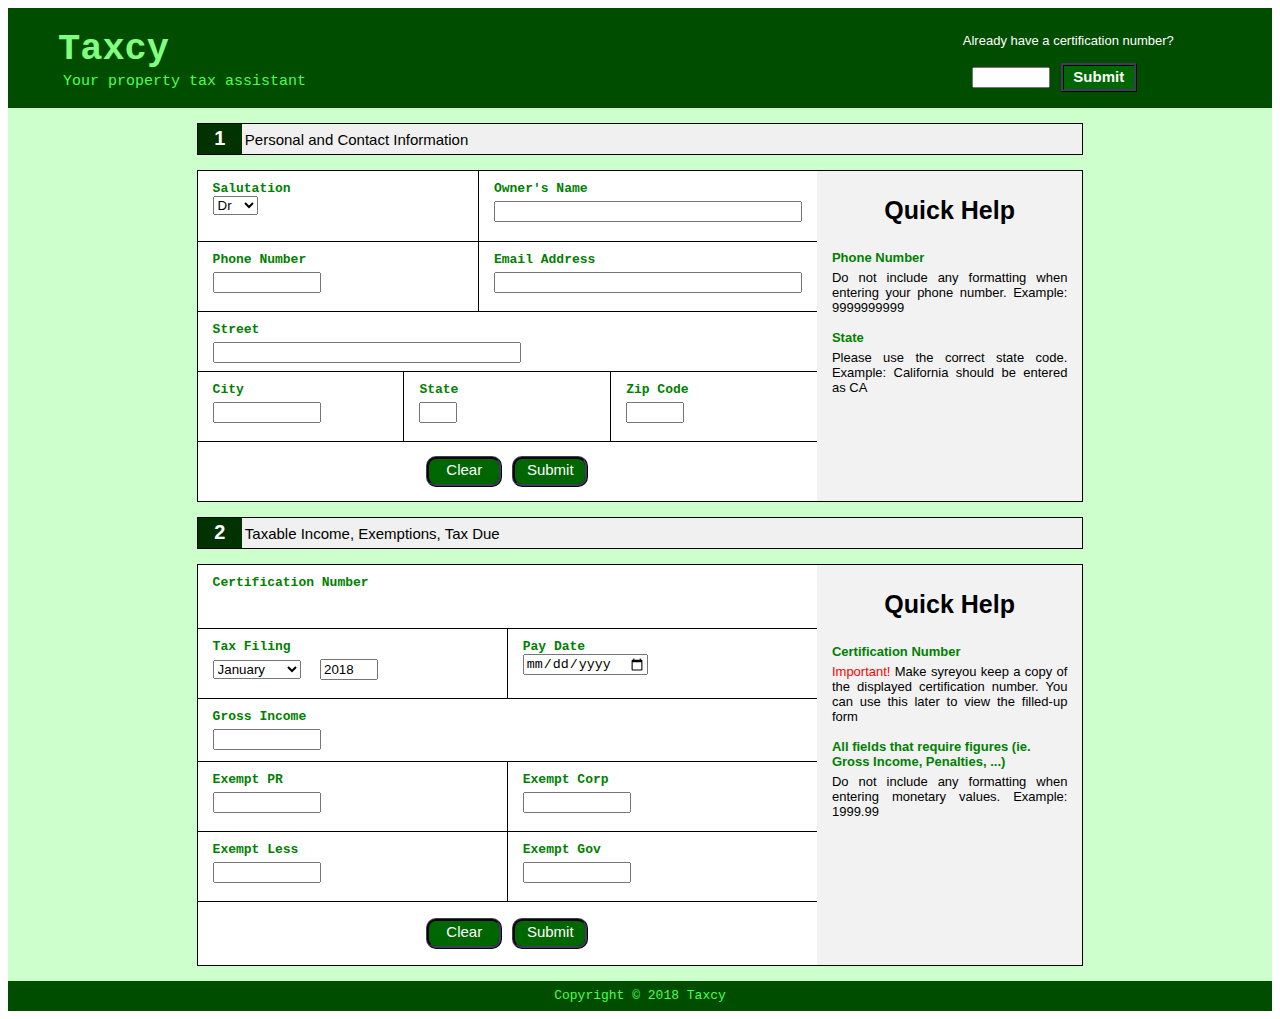
<file: src/main/resources/public/index.html>
<!DOCTYPE html>
<html lang="en">
    <head>
        <meta charset="UTF-8">
        <title>Taxcy</title>
        <script src="//ajax.googleapis.com/ajax/libs/jquery/2.1.1/jquery.min.js"></script>
        <script src="taxform.js"></script>
        <link rel="stylesheet" type="text/css" href="taxform.css">
    </head>
    <body>
        <header>
            <div id="page-header">
                <div id="page-title-container">
                    <p id="page-title">Taxcy</p>
                    <p id="page-title-content">Your property tax assistant</p>
                </div>
                <div id="page-cert-container">
                    <p id="certification-number-content">
                        Already have a certification number?
                    </p>
                    <table border="0" id="certification-number-object-table">
                        <tr>
                            <td style="text-align:center">
                                <input class="certification-number-object" type="text" id="certNum" value="">
                            </td>
                            <td>
                                <div class="outer-button">
                                    <a href="javascript:void(0)">
                                        <div class="button" id="certification-number-button">Submit</div>
                                    </a>
                                </div>
                            </td>
                        </tr>
                    </table>
                </div>
            </div>
        </header>
        <div id="form-background">
            <!-- BEGIN FORM 1 SECTION TITLE -->
            <div class="section-container">
                <div class="section-number-container">
                    <p class="section-number">1</p>
                </div>
                <div class="section-detail-container">
                    <p class="section-detail">Personal and Contact Information</p>
                </div>
            </div>
            <!-- END FORM 1 SECTION TITLE -->
            <!-- BEGIN FORM 1: PERSONAL AND CONTACT INFORMATION  -->
            <div id="form-contact-container">
                <!-- BEGIN TAX FORM -->
                <div class="form-object-container">

                    <div class="row-one-plus-element">
                        <div class="row-one-element element-border-right">
                            <p class="form-entry-label">Salutation</p>
                            <select style="margin-left:15px" id="salutation">
                                <option>Dr</option>
                                <option>Mr</option>
                                <option>Ms</option>
                                <option>Mrs</option>
                            </select>
                        </div>
                        <div class="row-one-element">
                            <p class="form-entry-label"><span id="errOwnerName" style="color:red">*</span>Owner's Name</p>
                            <input class="form-entry-object-long" type="text" id="ownerName" value="" required>
                        </div>
                    </div>

                    <div class="row-one-plus-element">
                        <div class="row-one-element element-border-top element-border-right">
                            <p class="form-entry-label"><span id="errPhoneNumber" style="color:red">*</span>Phone Number</p>
                            <input class="form-entry-object-medium" type="text" id="phoneNumber" value="" required>
                        </div>
                        <div class="row-one-element element-border-top">
                            <p class="form-entry-label"><span id="errEmail" style="color:red">*</span>Email Address</p>
                            <input class="form-entry-object-long" type="text" id="email" value="" required>
                        </div>
                    </div>

                    <div class="row-one-element element-border-top">
                        <p class="form-entry-label"><span id="errStreet" style="color:red">*</span>Street</p>
                        <input class="form-entry-object-long" type="text" id="street" value="" required>
                    </div>

                    <div id="row-csz-element">
                        <div class="row-one-element element-border-right element-border-top">
                            <p class="form-entry-label"><span id="errCity" style="color:red">*</span>City</p>
                            <input class="form-entry-object-medium" type="text" id="city" value="" required>
                        </div>
                        <div class="row-one-element element-border-right element-border-top">
                            <p class="form-entry-label"><span id="errState" style="color:red">*</span>State</p>
                            <input class="form-entry-object-very-short" type="text" id="state" value="" required>
                        </div>
                        <div class="row-one-element element-border-top">
                            <p class="form-entry-label"><span id="errZipCode" style="color:red">*</span>Zip Code</p>
                            <input class="form-entry-object-short" type="text" id="zipCode" value="" required>
                        </div>
                    </div>

                    <div class="button-row-element element-border-top">
                        <div class="outer-button">
                            <a href="javascript:void(0)">
                                <div class="button clear-submit-button" id="clear-page1">Clear</div>
                            </a>
                        </div>
                        <div class="outer-button" style="margin-left:10px">
                            <a href="javascript:void(0)">
                                <div class="button clear-submit-button" id="submit-page1">Submit</div>
                            </a>
                        </div>
                    </div>
                    
                </div>
                <!-- END TAX FORM -->
                <!-- BEGIN TAX FORM HELP -->
                <div class="form-help-container">
                    <p id="help-section-title">Quick Help</p>
                    <p class="help-title">Phone Number</p>
                    <p class="help-content">Do not include any formatting when entering your phone number.  Example: 9999999999</p>

                    <p class="help-title">State</p>
                    <p class="help-content">Please use the correct state code.  Example: California should be entered as CA</p>
                </div>
                <!-- END TAX FORM HELP -->
            </div>
            <!-- END FORM 1: PERSONAL AND CONTACT INFORMATION  -->
            <!-- BEGIN FORM 2 SECTION TITLE -->
            <div class="section-container">
                <div class="section-number-container">
                    <p class="section-number">2</p>
                </div>
                <div class="section-detail-container">
                    <p class="section-detail">Taxable Income, Exemptions, Tax Due</p>
                </div>
            </div>
            <!-- END FORM 2 SECTION TITLE -->
            <!-- BEGIN FORM 2: TAX AND INCOME INFORMATION -->
            <div id="form-tax-container">
                <!-- BEGIN TAX FORM -->
                <div class="form-tax-object-container">

                        <div class="row-one-element">
                            <p class="form-entry-label">Certification Number</p>
                            <p class="form-entry-label" id="certNumber"></p>
                        </div>

                    <div class="row-one-plus-element">
                        <div class="row-one-element element-border-top element-border-right">
                            <p class="form-entry-label">Tax Filing</p>
                            <select style="margin-left:15px" id="taxFilingMonth">
                                <option>January</option>
                                <option>February</option>
                                <option>March</option>
                                <option>April</option>
                                <option>May</option>
                                <option>June</option>
                                <option>July</option>
                                <option>August</option>
                                <option>September</option>
                                <option>October</option>
                                <option>November</option>
                                <option>December</option>
                            </select>
                            <input class="form-entry-object-short" type="text" id="taxFilingYear" value="2018"><span id="errTaxFilingYear" style="color:red">*</span>
                        </div>
                        <div class="row-one-element element-border-top">
                            <p class="form-entry-label"><span id="errPayDate" style="color:red">*</span>Pay Date</p>
                            <input type="date" id="payDate" style="width:120px;margin-left:15px">
                        </div>
                    </div>

                    <div class="row-one-element element-border-top">
                        <p class="form-entry-label"><span id="errGrossIncome" style="color:red">*</span>Gross Income</p>
                        <input class="form-entry-object-medium" type="text" id="grossIncome" value="">
                    </div>

                    <div class="row-one-plus-element">
                        <div class="row-one-element element-border-top element-border-right">
                            <p class="form-entry-label"><span id="errExemptPR" style="color:red">*</span>Exempt PR</p>
                            <input class="form-entry-object-medium" type="text" id="exemptPR" value="">
                        </div>
                        <div class="row-one-element element-border-top">
                            <p class="form-entry-label"><span id="errExemptCorp" style="color:red">*</span>Exempt Corp</p>
                            <input class="form-entry-object-medium" type="text" id="exemptCorp" value="">
                        </div>
                    </div>

                    <div class="row-one-plus-element">
                        <div class="row-one-element element-border-top element-border-right">
                            <p class="form-entry-label"><span id="errExemptLess" style="color:red">*</span>Exempt Less</p>
                            <input class="form-entry-object-medium" type="text" id="exemptLess" value="">
                        </div>
                        <div class="row-one-element element-border-top">
                            <p class="form-entry-label"><span id="errExemptGov" style="color:red">*</span>Exempt Gov</p>
                            <input class="form-entry-object-medium" type="text" id="exemptGov" value="">
                        </div>
                    </div>

                    <div class="button-row-element element-border-top">
                        <div class="outer-button">
                            <a href="javascript:void(0)">
                                <div class="button clear-submit-button" id="clear-page2">Clear</div>
                            </a>
                        </div>
                        <div class="outer-button" style="margin-left:10px">
                            <a href="javascript:void(0)">
                                <div class="button clear-submit-button" id="submit-page2">Submit</div>
                            </a>
                        </div>
                    </div>
                    
                </div>
                <!-- END TAX FORM -->
                <!-- BEGIN TAX FORM HELP -->
                <div class="form-help-tax-container">
                    <p id="help-section-title">Quick Help</p>
                    <p class="help-title">Certification Number</p>
                    <p class="help-content">
                        <span style="color:red">Important!</span> Make syreyou keep a copy of the displayed certification number.  You can use this later to view the filled-up form
                    </p>

                    <p class="help-title">All fields that require figures (ie. Gross Income, Penalties, ...)</p>
                    <p class="help-content">Do not include any formatting when entering monetary values.  Example: 1999.99</p>
                </div>
                <!-- END TAX FORM HELP -->
            </div>
            <!-- END FORM 2: TAX AND INCOME INFORMATION -->
        </div>
        <footer>
            <div id="page-footer">
                <p id="page-footer-content">Copyright &copy 2018 Taxcy</p>
            </div>
        </footer>
    </body>
</html>
</file>
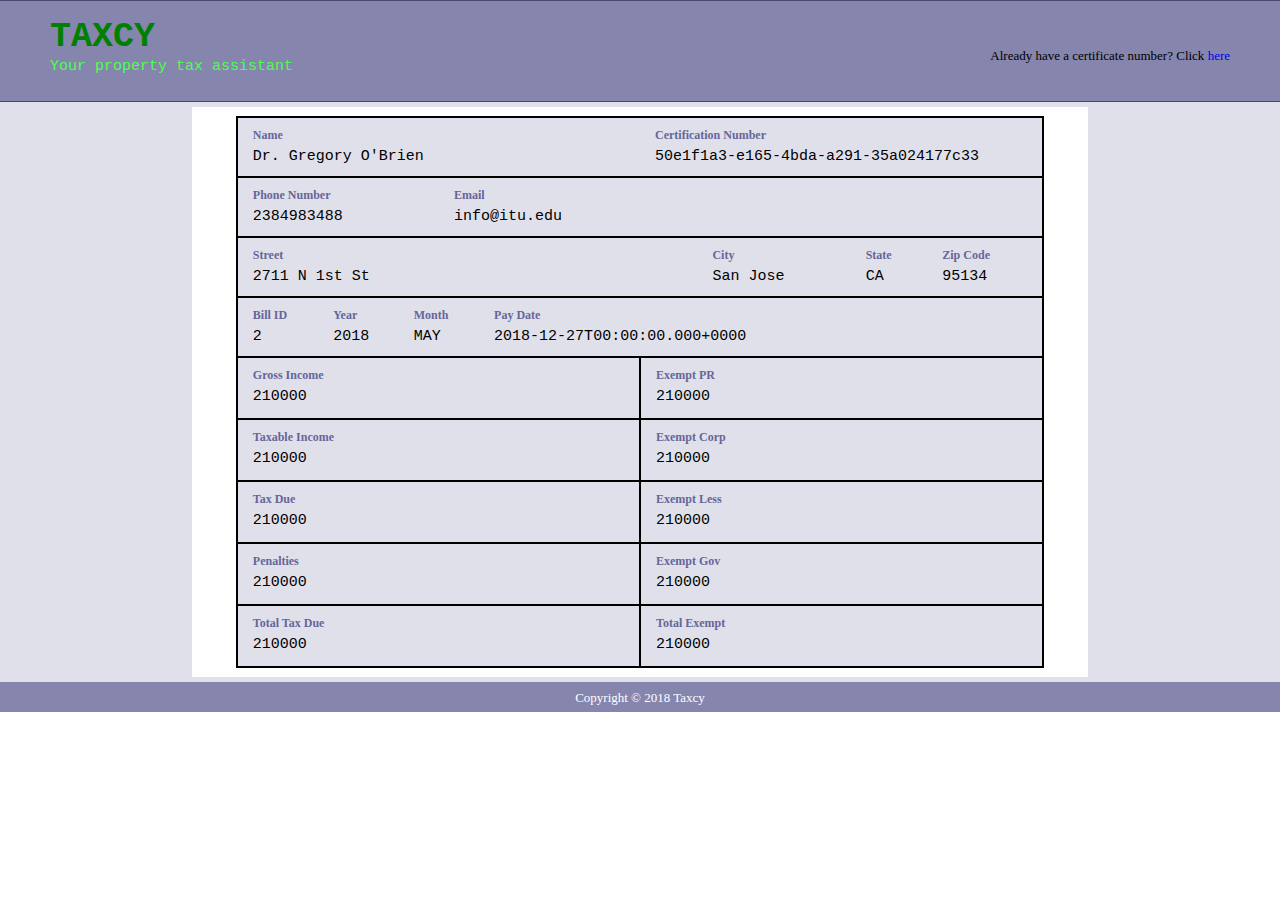
<file: src/main/resources/public/form.html>
<!DOCTYPE html>
<html lang="en">
    <head>
        <meta charset="UTF-8">
        <title>Taxcy</title>
        <script src="//ajax.googleapis.com/ajax/libs/jquery/2.1.1/jquery.min.js"></script>
        <script src="taxcy.js"></script>
        <link rel="stylesheet" type="text/css" href="form-style.css">
    </head>
    <body>
        <header>
            <section id="app-title-container">
                <p id="app-title-content">
                    <span id="app-title">TAXCY</span><br>
                    <span id="app-description">Your property tax assistant</span>
                </p>
            </section>
            <section id="app-certification-container">
                <p id="app-certification-content">
                    Already have a certificate number?  Click 
                    <a href="#">here</a>
                </p>
            </section>
        </header>
        <section id="body-background">
            <div id="form-container">
                <div class="step-container">
                    <div class="form-row form-row-flex">
                        <div class="form-column" style="width:50%">
                            <p class="label-label label-title">Name</p>
                            <p class="label-label label-detail">Dr. Gregory O'Brien</p>
                        </div>
                        <div class="form-column" style="width:50%">
                            <p class="label-label label-title">Certification Number</p>
                            <p class="label-label label-detail">50e1f1a3-e165-4bda-a291-35a024177c33</p>
                        </div>
                    </div>
                    <div class="form-row form-row-flex">
                        <div class="form-column" style="width:25%">
                            <p class="label-label label-title">Phone Number</p>
                            <p class="label-label label-detail">2384983488</p>
                        </div>
                        <div class="form-column" style="width:75%">
                            <p class="label-label label-title">Email</p>
                            <p class="label-label label-detail">info@itu.edu</p>
                        </div>
                    </div>
                    <div class="form-row form-row-flex">
                        <div class="form-column" style="width:60%">
                            <p class="label-label label-title">Street</p>
                            <p class="label-label label-detail">2711 N 1st St</p>
                        </div>
                        <div class="form-column" style="width:20%">
                            <p class="label-label label-title">City</p>
                            <p class="label-label label-detail">San Jose</p>
                        </div>
                        <div class="form-column" style="width:10%">
                            <p class="label-label label-title">State</p>
                            <p class="label-label label-detail">CA</p>
                        </div>
                        <div class="form-column" style="width:15%">
                            <p class="label-label label-title">Zip Code</p>
                            <p class="label-label label-detail">95134</p>
                        </div>
                    </div>
                    <div class="form-row form-row-flex">
                        <div class="form-column" style="width:10%">
                            <p class="label-label label-title">Bill ID</p>
                            <p class="label-label label-detail">2</p>
                        </div>
                        <div class="form-column" style="width:10%">
                            <p class="label-label label-title">Year</p>
                            <p class="label-label label-detail">2018</p>
                        </div>
                        <div class="form-column" style="width:10%">
                            <p class="label-label label-title">Month</p>
                            <p class="label-label label-detail">MAY</p>
                        </div>
                        <div class="form-column" style="width:70%">
                            <p class="label-label label-title">Pay Date</p>
                            <p class="label-label label-detail">2018-12-27T00:00:00.000+0000</p>
                        </div>
                    </div>
                    <div style="display:flex;flex-direction:row">
                        <div class="form-element-container">
                            <p class="label-label label-title">Gross Income</p>
                            <p class="label-label label-detail">210000</p>
                        </div>
                        <div class="form-element-container">
                            <p class="label-label label-title">Exempt PR</p>
                            <p class="label-label label-detail">210000</p>
                        </div>
                    </div>
                    <div style="display:flex;flex-direction:row">
                        <div class="form-element-container">
                            <p class="label-label label-title">Taxable Income</p>
                            <p class="label-label label-detail">210000</p>
                        </div>
                        <div class="form-element-container">
                            <p class="label-label label-title">Exempt Corp</p>
                            <p class="label-label label-detail">210000</p>
                        </div>
                    </div>
                    <div style="display:flex;flex-direction:row">
                        <div class="form-element-container">
                            <p class="label-label label-title">Tax Due</p>
                            <p class="label-label label-detail">210000</p>
                        </div>
                        <div class="form-element-container">
                            <p class="label-label label-title">Exempt Less</p>
                            <p class="label-label label-detail">210000</p>
                        </div>
                    </div>
                    <div style="display:flex;flex-direction:row">
                        <div class="form-element-container">
                            <p class="label-label label-title">Penalties</p>
                            <p class="label-label label-detail">210000</p>
                        </div>
                        <div class="form-element-container">
                            <p class="label-label label-title">Exempt Gov</p>
                            <p class="label-label label-detail">210000</p>
                        </div>
                    </div>
                    <div style="display:flex;flex-direction:row">
                        <div class="form-element-container">
                            <p class="label-label label-title">Total Tax Due</p>
                            <p class="label-label label-detail">210000</p>
                        </div>
                        <div class="form-element-container">
                            <p class="label-label label-title">Total Exempt</p>
                            <p class="label-label label-detail">210000</p>
                        </div>
                    </div>
                </div>
                <!-- <div class="form-row">Test</div> -->
            </div>
        </section>
        <input type="hidden" value="form" id="page">
        <footer>
            <p id="footer-content">Copyright &copy 2018 Taxcy</p>
        </footer>
    </body>
</html>
</file>
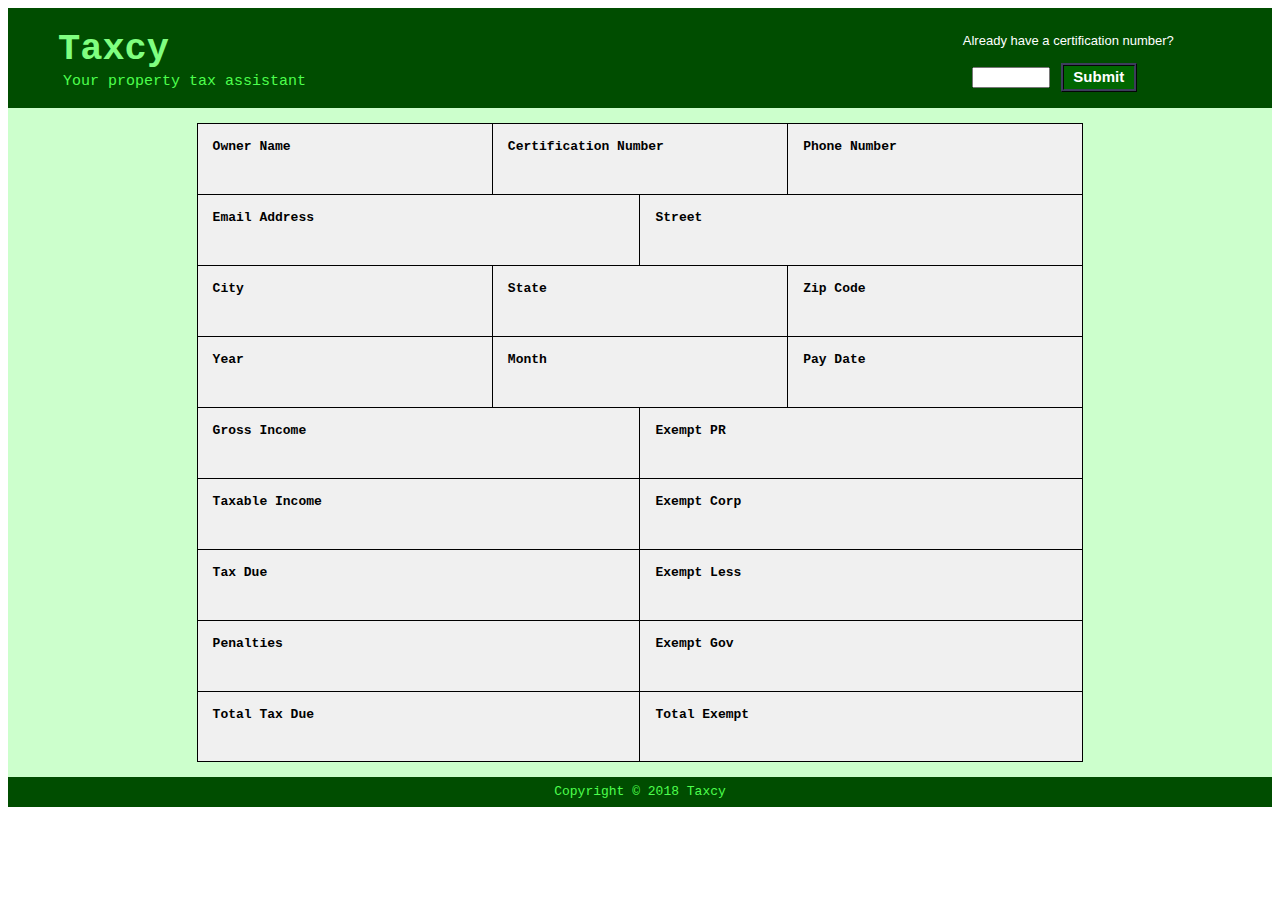
<file: src/main/resources/public/taxreport.html>
<!DOCTYPE html>
<html lang="en">
    <head>
        <meta charset="UTF-8">
        <title>Taxcy</title>
        <script src="//ajax.googleapis.com/ajax/libs/jquery/2.1.1/jquery.min.js"></script>
        <script src="taxreport.js"></script>
        <link rel="stylesheet" type="text/css" href="taxreport.css">
    </head>
    <body>
        <header>
            <div id="page-header">
                <div id="page-title-container">
                    <p id="page-title">Taxcy</p>
                    <p id="page-title-content">Your property tax assistant</p>
                </div>
                <div id="page-cert-container">
                    <p id="certification-number-content">
                        Already have a certification number?
                    </p>
                    <table border="0" id="certification-number-object-table">
                        <tr>
                            <td style="text-align:center">
                                <input class="certification-number-object" type="text" id="crtNum" value="">
                            </td>
                            <td>
                                <div class="outer-button">
                                    <a href="javascript:void(0)">
                                        <div class="button" id="certification-number-button">Submit</div>
                                    </a>
                                </div>
                            </td>
                        </tr>
                    </table>
                </div>
            </div>
        </header>
        <div id="form-background">
            <!-- BEGIN FILLED-UP FORM -->
            <div class="form-container">
                <div class="row-flex-container">
                    <div class="cell-container container-border-right">
                        <p class="label-label">Owner Name</p>
                        <p class="label-detail" id="ownerName"></p>
                    </div>
                    <div class="cell-container container-border-right">
                        <p class="label-label">Certification Number</p>
                        <p class="label-detail" id="certNumber"></p>
                    </div>
                    <div class="cell-container">
                        <p class="label-label">Phone Number</p>
                        <p class="label-detail" id="phoneNumber"></p>
                    </div>
                </div>

                <div class="row-flex-container">
                    <div class="cell-container container-border-right container-border-top">
                        <p class="label-label">Email Address</p>
                        <p class="label-detail" id="email"></p>
                    </div>
                    <div class="cell-container container-border-top">
                        <p class="label-label">Street</p>
                        <p class="label-detail" id="street"></p>
                    </div>
                </div>

                <div class="row-flex-container">
                    <div class="cell-container container-border-right container-border-top">
                        <p class="label-label">City</p>
                        <p class="label-detail" id="city"></p>
                    </div>
                    <div class="cell-container container-border-right container-border-top">
                        <p class="label-label">State</p>
                        <p class="label-detail" id="state"></p>
                    </div>
                    <div class="cell-container container-border-top">
                        <p class="label-label">Zip Code</p>
                        <p class="label-detail" id="zipCode"></p>
                    </div>
                </div>

                <div class="row-flex-container">
                    <div class="cell-container container-border-right container-border-top">
                        <p class="label-label">Year</p>
                        <p class="label-detail" id='taxFilingYear'></p>
                    </div>
                    <div class="cell-container container-border-right container-border-top">
                        <p class="label-label">Month</p>
                        <p class="label-detail" id='taxFilingMonth'></p>
                    </div>
                    <div class="cell-container container-border-top">
                        <p class="label-label">Pay Date</p>
                        <p class="label-detail" id="payDate"></p>
                    </div>
                    
                </div>

                <div class="row-flex-container">
                    <div class="cell-container container-border-right container-border-top">
                        <p class="label-label">Gross Income</p>
                        <p class="label-detail" id="grossIncome"></p>
                    </div>
                    <div class="cell-container container-border-top">
                        <p class="label-label">Exempt PR</p>
                        <p class="label-detail" id="exemptPR"></p>
                    </div>
                </div>

                <div class="row-flex-container">
                    <div class="cell-container container-border-right container-border-top">
                        <p class="label-label">Taxable Income</p>
                        <p class="label-detail" id="taxableIncome"></p>
                    </div>
                    <div class="cell-container container-border-top">
                        <p class="label-label">Exempt Corp</p>
                        <p class="label-detail" id="exemptCorp"></p>
                    </div>
                </div>

                <div class="row-flex-container">
                    <div class="cell-container container-border-right container-border-top">
                        <p class="label-label">Tax Due</p>
                        <p class="label-detail" id="taxDue"></p>
                    </div>
                    <div class="cell-container container-border-top">
                        <p class="label-label">Exempt Less</p>
                        <p class="label-detail" id="exemptLess"></p>
                    </div>
                </div>

                <div class="row-flex-container">
                    <div class="cell-container container-border-right container-border-top">
                        <p class="label-label">Penalties</p>
                        <p class="label-detail" id="penalties"></p>
                    </div>
                    <div class="cell-container container-border-top">
                        <p class="label-label">Exempt Gov</p>
                        <p class="label-detail" id="exemptGov"></p>
                    </div>
                </div>

                <div class="row-flex-container">
                        <div class="cell-container container-border-right container-border-top">
                            <p class="label-label">Total Tax Due</p>
                            <p class="label-detail" id="totalTaxDue"></p>
                        </div>
                        <div class="cell-container container-border-top">
                            <p class="label-label">Total Exempt</p>
                            <p class="label-detail" id="totalExempt"></p>
                        </div>
                    </div>
                </div>
            </div>
            <!-- END FILLED-UP FORM -->
        </div>
        <footer>
            <div id="page-footer">
                <p id="page-footer-content">Copyright &copy 2018 Taxcy</p>
            </div>
        </footer>
    </body>
</html>
</file>
<file: src/main/resources/public/taxform.css>
body {
    font-family: Arial, Helvetica, sans-serif;
}

a {
    outline: none;
    text-decoration: none;
}

input[type=number]::-webkit-inner-spin-button, 
input[type=number]::-webkit-outer-spin-button {
    -webkit-appearance: none;
    -moz-appearance: none;
    appearance: none;
}

#page-header {
    display: flex;
    flex-wrap: wrap;
    flex-direction: row;
    align-items: flex-start;
    justify-content: center;
}

#form-contact-container {
    width: 70%;
    margin: 0px;
    height: 330px;
    display: flex;
    align-items: center;
    flex-direction: row;
    justify-content: center;
    border: 1px solid black;
}

#form-tax-container {
    width: 70%;
    margin: 0px;
    height: 400px;
    display: flex;
    margin-bottom: 15px;
    align-items: center;
    flex-direction: row;
    justify-content: center;
    border: 1px solid black;
}

.row-one-element {
    width: 100%;
    height: 70px;
    background-color: #ffffff;
}

.row-one-plus-element {
    width: 100%;
    height: 70px;
    display: flex;
    align-items: flex-start;
    flex-direction: row;
    justify-content: flex-start;
    background-color: #ffffff;
}

#row-csz-element {
    width: 100%;
    height: 70px;
    display: flex;
    align-items: center;
    flex-direction: row;
    justify-content: center;
    background-color: #ffffff;
}

.button-row-element {
    width: 100%;
    height: 70px;
    display: flex;
    align-items: center;
    flex-direction: row;
    justify-content: center;
    background-color: #ffffff;
}

.section-container {
    width: 70%;
    margin: 15px;
    height: 30px;
    display: flex;
    align-items: center;
    flex-direction: row;
    justify-content: center;
    border: 1px solid black;
}

.element-border-top {
    border-top: 1px solid black;
}

.element-border-right {
    border-right: 1px solid black;
}

.element-border-bottom {
    border-bottom: 1px solid black;
}

/* ********************************************************************************************************************* */

#page-title-container {
    width: 70%;
    height: 100px;
    background-color: #004d00;
}

#page-cert-container {
    width: 30%;
    height: 100px;
    background-color: #004d00; /*#8585ad*/
    border: 0px solid black;
}

#certification-number-content {
    font-size: 13px;
    color: #ffffff;
    line-height: 3em;
    margin-left: 70px;
    margin-bottom: 0px;
    font-family: Arial, Helvetica, sans-serif;
}

.certification-number-object {
    width: 70px;
    margin: 0px;
}

#certification-number-object-table {
    width: 50%;
    margin-top: 0px;
    margin-left: 70px;
}

.outer-button {
    line-height: 1.4em;
    text-align: center;
}

.button {
    color: #ffffff;
    border: 3px ridge #3d3d5c;
    background-color: #006600; /*#47476b*/
}

#certification-number-button {
    width: 70px;
    height: 23px;
    font-size: 15px;
    font-weight: bold;
}

#page-title {
    font-size: 37px;
    color: #80ff80;
    margin-top: 20px;
    margin-left: 50px;
    font-weight: bold;
    margin-bottom: 3px;
    font-family: "Courier New", Courier, monospace;
}

#page-title-content {
    font-size: 15px;
    margin-top: 3px;
    color: #4dff4d;
    margin-left: 55px;
    font-weight: normal;
    font-family: "Courier New", Courier, monospace;
}

#page-footer {
    margin: 0px;
    height: 30px;
    text-align: center;
    background-color: #004d00;
}

#page-footer-content {
    margin: 0px;
    font-size: 13px;
    color: #4dff4d;
    line-height: 2.3em;
    font-family: "Courier New", Courier, monospace;
}

#form-background {
    margin: 0px;
    display: flex;
    align-items: center;
    flex-direction: column;
    justify-content: center;
    background-color: #ccffcc;
}

.form-object-container {
    width: 70%;
    height: 330px;
    display: flex;
    align-items: center;
    flex-direction: column;
    justify-content: center;
    background-color: #ffffff;
}

.form-tax-object-container {
    width: 70%;
    height: 400px;
    display: flex;
    align-items: center;
    flex-direction: column;
    justify-content: center;
    background-color: #ffffff;
}

.form-help-container {
    width: 30%;
    height: 330px;
    background-color: #f2f2f2;
}

.form-help-tax-container {
    width: 30%;
    height: 100%;
    background-color: #f2f2f2;
}

.form-entry-label {
    margin: 15px;
    font-size: 13px;
    color: #008000;
    font-weight: bold;
    margin-top: 10px;
    margin-bottom: 0px;
    font-family: "Courier New", Courier, monospace;
}

.form-entry-object-long {
    width: 300px;
    margin: 15px;
    margin-top: 5px;
    margin-bottom: 5px;
}

.form-entry-object-medium {
    width: 100px;
    margin: 15px;
    margin-top: 5px;
    margin-bottom: 5px;
}

.form-entry-object-short {
    width: 50px;
    margin: 15px;
    margin-top: 5px;
    margin-bottom: 5px;
}

.form-entry-object-very-short {
    width: 30px;
    margin: 15px;
    margin-top: 5px;
    margin-bottom: 5px;
}

.error {
    font-size: 13px;
    color: #ff0000;
    font-family: "Courier New", Courier, monospace;
}

#help-section-title {
    font-size: 25px;
    color: #000000;
    font-weight: bold;
    text-align: center;
    font-family: Arial, Helvetica, sans-serif;
}

.help-title {
    margin: 15px;
    font-size: 13px;
    color: #008000;
    font-weight: bold;
    margin-bottom: 0px;
}

.help-content {
    margin: 15px;
    font-size: 13px;
    margin-top: 5px;
    color: #000000;
    font-weight: normal;
    text-align: justify;
}

.clear-submit-button {
    width: 70px;
    height: 25px;
    font-size: 15px;
    font-weight: normal;
    border-radius: 10px;
}

.section-number-container {
    width: 5%;
    height: 100%;
    background-color: #003300;
}

.section-number {
    margin: 3px;
    font-size: 20px;
    color: #ffffff;
    font-weight: bold;
    text-align: center;
}

.section-detail-container {
    width: 95%;
    height: 100%;
    background-color: #f0f0f0;
}

.section-detail {
    margin: 3px;
    font-size: 15px;
    text-align: left;
    line-height: 1.7em;
    font-weight: normal;
}

/* ********************************************************************************************************************* */

@media screen and (max-width: 375px) {
    #page-title-container {
        width: 100%;
        height: 70px;
        background-color: #004d00;
    }

    #page-title {
        font-size: 37px;
        margin-top: 5px;
        margin-left: 15px;
    }

    #page-title-content {
        font-size: 13px;
        margin-left: 20px;
    }

    #page-cert-container {
        width: 100%;
        height: 70px;
    }

    #certification-number-content {
        font-size: 13px;
        color: #ffffff;
        line-height: 0.5em;
        margin-left: 20px;
        margin-bottom: 0px;
        font-family: Arial, Helvetica, sans-serif;
    }

    #certification-number-object-table {
        width: 50%;
        margin-top: 10px;
        margin-left: 20px;
    }

    .section-container {
        width: 95%;
    }

    #form-contact-container {
        width: 95%;
        height: 700px;
        margin-bottom: 15px;
        flex-wrap: wrap;
        align-items: flex-start;
        border: 0px solid black;
    }

    .form-object-container {
        order: 2;
        width: 100%;
        height: 470px;
        align-items: flex-start;
        border: 1px solid black;
        justify-content: flex-start;
    }

    .form-help-container {
        order: 1;
        width: 100%;
        height: 210px;
        margin-bottom: 15px;
        border: 1px solid black;
    }

    .row-one-element {
        width: 100%;
        height: 70px;
        background-color: #ffffff;
    }

    .row-one-plus-element {
        height: 140px;
        flex-wrap: wrap;
    }

    .button-row-element {
        height: 50px;
    }

    .form-entry-object-long {
        width: 250px;
    }

    .element-border-top {
        border-top: 0px solid black;
    }
    
    .element-border-right {
        border-right: 0px solid black;
    }
    
    .element-border-bottom {
        border-bottom: 0px solid black;
    }

    #form-tax-container {
        width: 95%;
        height: 870px;
        flex-wrap: wrap;
        border: 0px solid black;
        justify-content: flex-start;
    }

    #help-section-title {
        font-size: 20px;
    }

    .help-title {
        margin-top: 5px;
    }

    .form-tax-object-container {
        order: 2;
        width: 100%;
        height: 600px;
        align-items: flex-start;
        border: 1px solid black;
        justify-content: flex-start;
    }

    .form-help-tax-container {
        width: 100%;
        height: 230px;
        border: 1px solid black;
    }
}
</file>
<file: src/main/resources/public/form-style.css>
body {
    margin: 0px;
    padding: 0px;
}

a {
    outline: none;
    text-decoration: none;
}

header {
    margin: 0px;
    padding: 0px;
    height: 100px;
    display: flex;
    flex-direction: row;
    background-color: #8585ad;
    border-top: 1px solid #47476b;
    border-bottom: 1px solid #47476b;
}

footer {
    margin: 0px;
    padding: 0px;
    height: 30px;
    background-color: #8585ad;
}

#footer-content {
    margin: 0px;
    padding: 0px;
    font-size: 13px;
    color: #ffffff;
    line-height: 2.5em;
    text-align: center;
}

#app-title-container {
    width: 50%;
    height: 100px;
    background-color: #8585ad;
}

#app-title-content {
    text-align: left;
    margin-left: 50px;
    font-family: "Courier New", Courier, monospace;
}

#app-title {
    color: green;
    font-size: 35px;
    font-weight: bold;
}

#app-description {
    font-size: 15px;
    color: #4dff4d;
    font-weight: normal;
}

#app-certification-container {
    width: 50%;
    height: 100px;
    background-color: #8585ad;
}

#app-certification-content {
    font-size: 13px;
    text-align: right;
    line-height: 6.5em;
    margin-right: 50px;
    font-weight: normal;
}

#body-background {
    width: 100%;
    height: 580px;
    display: flex;
    flex-direction: row;
    background-color: #e0e0eb;
}

#form-container {
    width: 70%;
    margin: auto;
    height: 570px;
    display: flex;
    margin-top: 5px;
    margin-bottom: 5px;
    align-items: center;
    flex-direction: column;
    justify-content: center;
    background-color: #ffffff;
}

.form-row {
    height: 60px;
    border: 1px solid black;
    background-color: #e0e0eb;
}

.form-row-flex {
    display: flex;
    flex-direction: row;
}

.form-element-container {
    width: 50%;
    height: 60px;
    border: 1px solid black;
    background-color: #e0e0eb;
}

.step-container {
    width: 90%;
    height: 550px;
    display: flex;
    flex-direction: column;
    border: 1px solid #000000;
}

/* Specific */

.label-label {
    margin: 0px;
    margin-top: 10px;
    margin-left: 15px;
}

.label-title {
    font-size: 12px;
    color: #666699;
    font-weight: bold;
}

.label-detail {
    font-size: 15px;
    margin-top: 5px;
    color: #000000;
    font-family: "Courier New", Courier, monospace;
}
</file>
<file: src/main/resources/public/taxreport.css>
body {
    font-family: Arial, Helvetica, sans-serif;
}

a {
    outline: none;
    text-decoration: none;
}

#page-header {
    display: flex;
    flex-wrap: wrap;
    flex-direction: row;
    align-items: center;
    justify-content: center;
}

#page-title-container {
    width: 70%;
    height: 100px;
    background-color: #004d00;
}

#page-cert-container {
    width: 30%;
    height: 100px;
    background-color: #004d00; /*#8585ad*/
    border: 0px solid black;
}

#certification-number-content {
    font-size: 13px;
    color: #ffffff;
    line-height: 3em;
    margin-left: 70px;
    margin-bottom: 0px;
    font-family: Arial, Helvetica, sans-serif;
}

.certification-number-object {
    width: 70px;
    margin: 0px;
}

#certification-number-object-table {
    width: 50%;
    margin-top: 0px;
    margin-left: 70px;
}

.outer-button {
    line-height: 1.4em;
    text-align: center;
}

.button {
    color: #ffffff;
    border: 3px ridge #3d3d5c;
    background-color: #006600; /*#47476b*/
}

#certification-number-button {
    width: 70px;
    height: 23px;
    font-size: 15px;
    font-weight: bold;
}

#page-title {
    font-size: 37px;
    color: #80ff80;
    margin-top: 20px;
    margin-left: 50px;
    font-weight: bold;
    margin-bottom: 3px;
    font-family: "Courier New", Courier, monospace;
}

#page-title-content {
    font-size: 15px;
    margin-top: 3px;
    color: #4dff4d;
    margin-left: 55px;
    font-weight: normal;
    font-family: "Courier New", Courier, monospace;
}

#page-footer {
    margin: 0px;
    height: 30px;
    text-align: center;
    background-color: #004d00;
}

#page-footer-content {
    margin: 0px;
    font-size: 13px;
    color: #4dff4d;
    line-height: 2.3em;
    font-family: "Courier New", Courier, monospace;
}

#form-background {
    margin: 0px;
    display: flex;
    align-items: center;
    flex-direction: column;
    justify-content: center;
    background-color: #ccffcc;
}

.form-container {
    width: 70%;
    margin: 15px;
    height: 637px;
    display: flex;
    align-items: center;
    flex-direction: column;
    justify-content: center;
    border: 1px solid black;
    background-color: #f0f0f0;
}

.row-flex-container {
    width: 100%;
    display: flex;
    flex-wrap: nowrap;
    align-items: center;
    flex-direction: row;
    justify-content: center;
}

.cell-container {
    width: 50%;
    height: 70px;
}

.container-border-right {
    border-right: 1px solid black;
}

.container-border-top {
    border-top: 1px solid black;
}

.label-label {
    margin: 15px;
    font-size: 13px;
    color: #000000;
    font-weight: bold;
    margin-bottom: 5px;
    font-family: "Courier New", Courier, monospace;
}

.label-detail {
    margin: 15px;
    margin-top: 5px;
    font-size: 15px;
    color: #000000;
    font-weight: bold;
    font-family: "Courier New", Courier, monospace;
}

@media screen and (max-width: 375px) {
    #page-title-container {
        width: 100%;
        height: 70px;
        background-color: #004d00;
    }

    #page-title {
        font-size: 37px;
        margin-top: 5px;
        margin-left: 15px;
    }

    #page-title-content {
        font-size: 13px;
        margin-left: 20px;
    }

    #page-cert-container {
        width: 100%;
        height: 70px;
    }

    #certification-number-content {
        font-size: 13px;
        color: #ffffff;
        line-height: 0.5em;
        margin-left: 20px;
        margin-bottom: 0px;
        font-family: Arial, Helvetica, sans-serif;
    }

    #certification-number-object-table {
        width: 50%;
        margin-top: 10px;
        margin-left: 20px;
    }

    .form-container {
        width: 95%;
        height: 1500px;
        align-items: flex-start;
        justify-content: flex-start;
    }

    .container-border-right {
        border-right: 0px solid black;
    }
    
    .container-border-top {
        border-top: 0px solid black;
    }

    .row-flex-container {
        flex-wrap: wrap;
    }

    .cell-container {
        width: 100%;
    }
}
</file>
